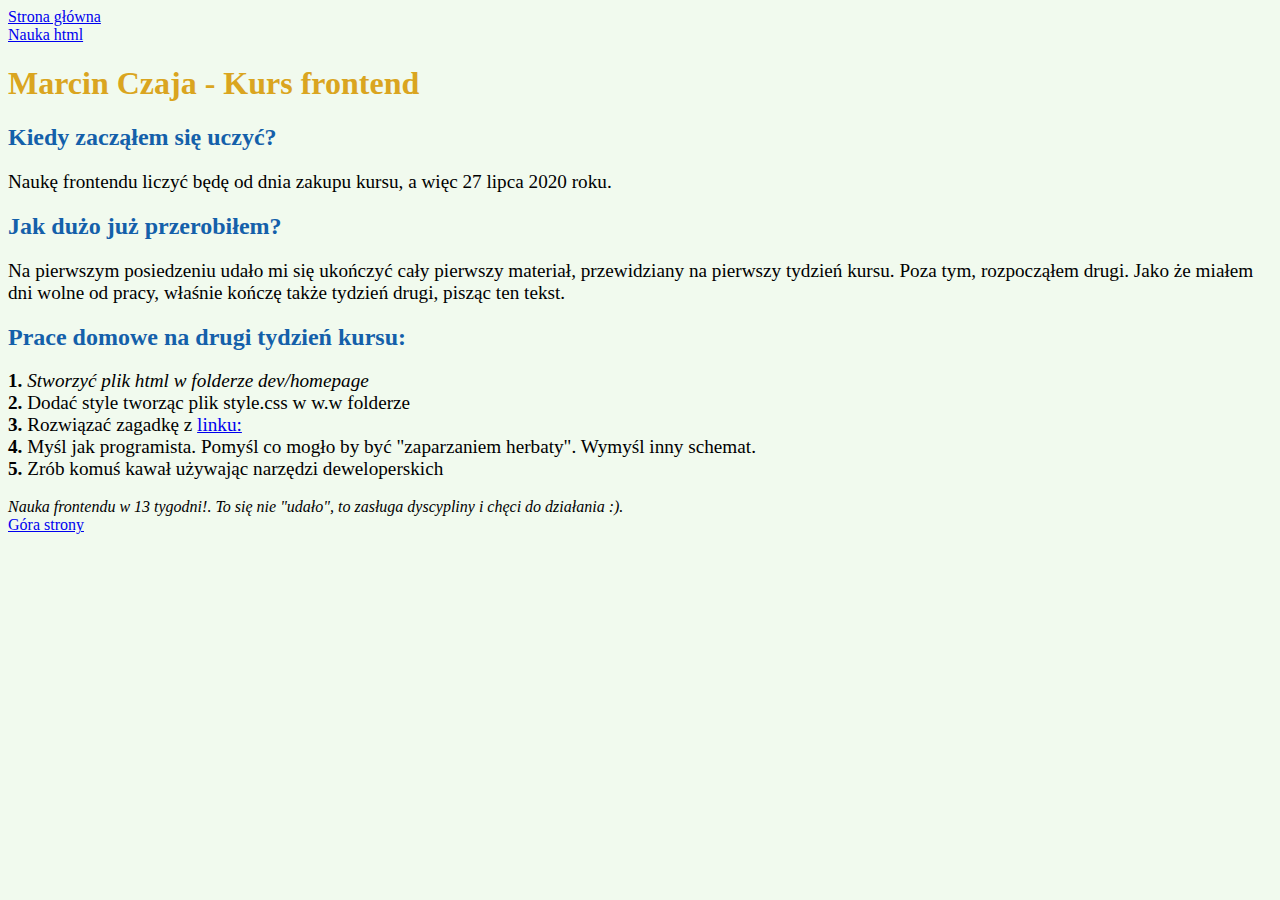
<file: index.html>
<!DOCTYPE html>
<html lang="pl">

<head>
    <meta charset="UTF-8">
    <meta name="viewport" content="width=device-width, initial-scale=1.0">
    <title>Document</title>
    <link href="style.css" rel="stylesheet" type="text/css">
</head>

<body>
    <header id="top">
        <nav>
            <a href="index.html">Strona główna</a> <br>
            <a href="nauka-html.html">Nauka html</a>
        </nav>
    </header>
    <main>
        <header>
            <h1 id="tak">
                Marcin Czaja - Kurs frontend
            </h1>
        </header>

        <section>
            <h2>
                Kiedy zacząłem się uczyć?
            </h2>
            <article>
                Naukę frontendu liczyć będę od dnia zakupu kursu, a więc 27 lipca 2020 roku.
            </article>
        </section>
        <section>
            <h2>
                Jak dużo już przerobiłem?
            </h2>
            <article>
                Na pierwszym posiedzeniu udało mi się ukończyć cały pierwszy materiał, przewidziany na pierwszy
                tydzień kursu. Poza tym, rozpocząłem drugi. Jako że miałem dni wolne od pracy, właśnie kończę także
                tydzień drugi, pisząc ten tekst.
            </article>
        </section>
        <section>
            <h2>Prace domowe na drugi tydzień kursu:</h2>
            <article>
                <b>1.</b> <i>Stworzyć plik html w folderze dev/homepage</i> <br>
                <strong>2.</strong> Dodać style tworząc plik style.css w w.w folderze <br>
                <b>3.</b> Rozwiązać zagadkę z <a
                    href="https://codepen.io/maciejkorsan/pen/8db755719dea64797342e1840ff2b7ee">linku: </a> <br>
                <b>4.</b> Myśl jak programista. Pomyśl co mogło by być "zaparzaniem herbaty". Wymyśl inny schemat. <br>
                <b>5.</b> Zrób komuś kawał używając narzędzi deweloperskich <br>
            </article>
        </section>



    </main>

    <footer>
        <br>
        <em>Nauka frontendu w 13 tygodni!. To się nie "udało", to zasługa dyscypliny i chęci do działania :).</em><br>
        <a href="#top">Góra strony</a>
    </footer>
</body>

</html>
</file>
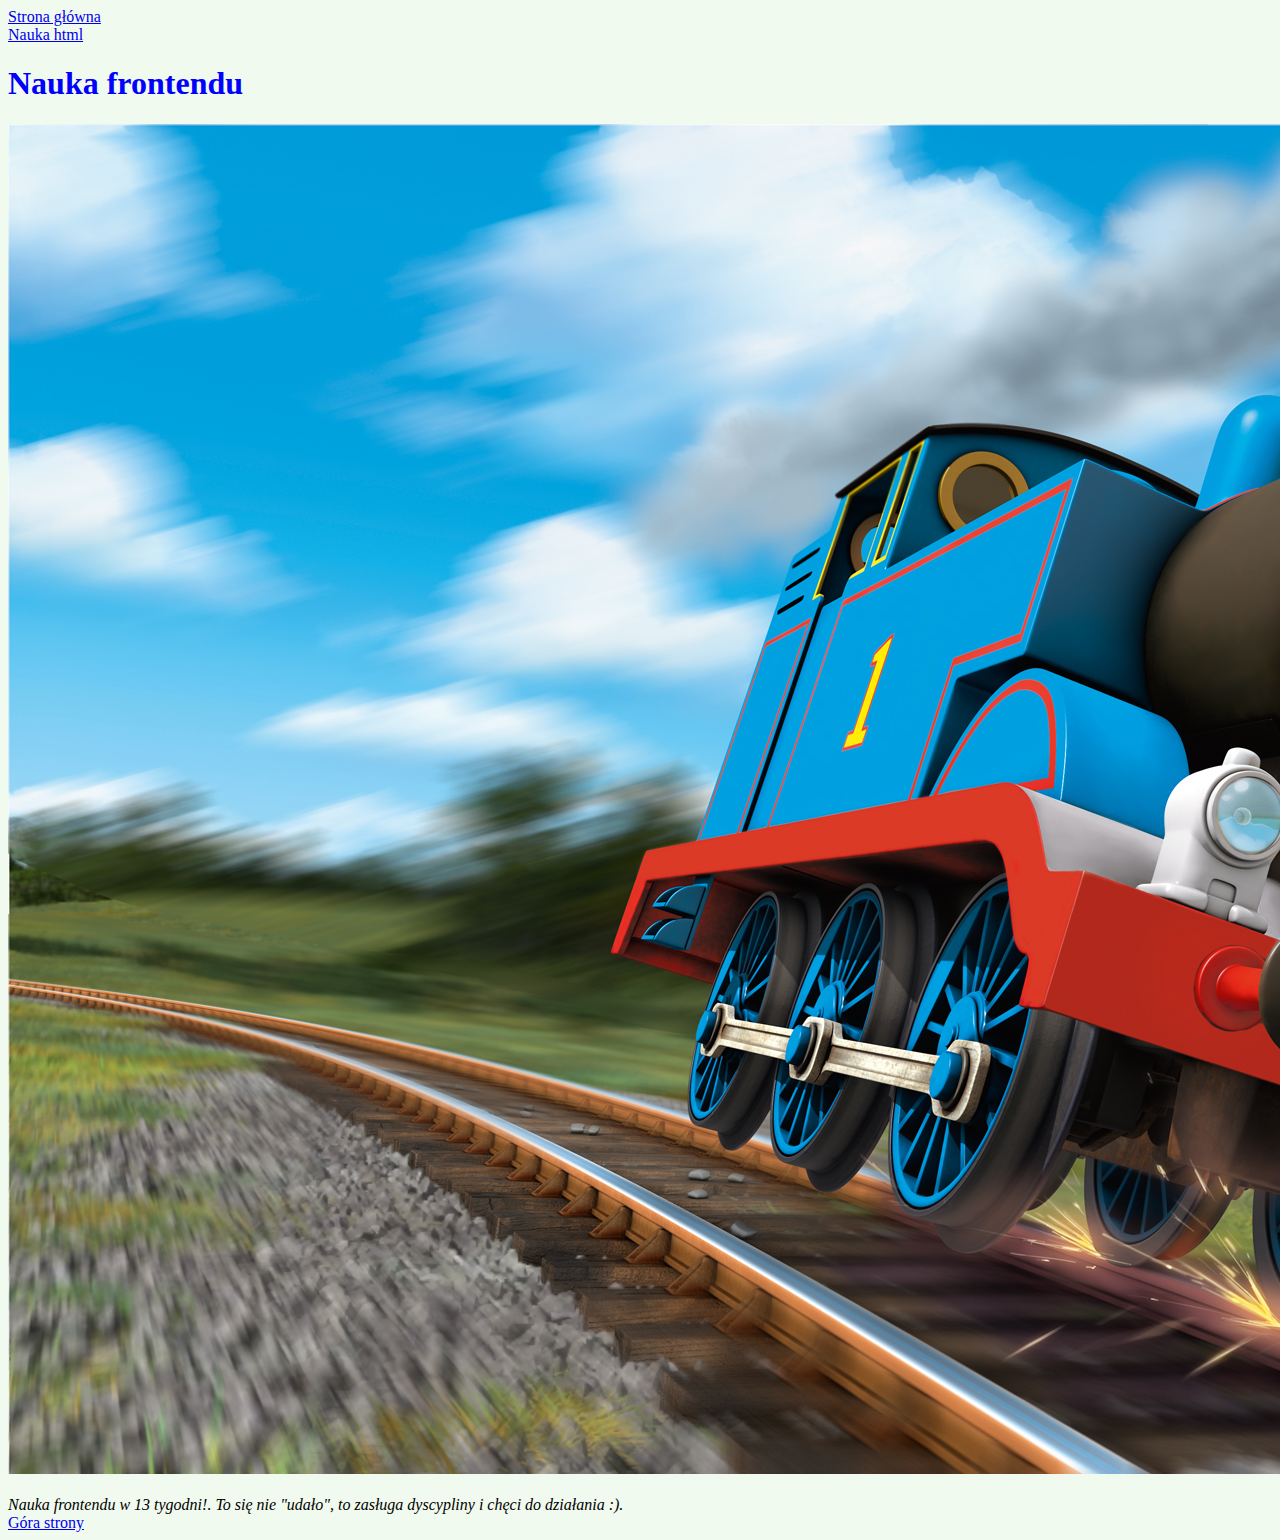
<file: nauka-html.html>
<!DOCTYPE html>
<html lang="pl">

<head>
    <meta charset="UTF-8">
    <meta name="viewport" content="width=device-width, initial-scale=1.0">
    <title>Document</title>
    <link href="style.css" rel="stylesheet" type="text/css">
</head>

<body>
    <header id="top">
        <nav>
            <a href="index.html">Strona główna</a> <br>
            <a href="nauka-html.html">Nauka html</a>
        </nav>
    </header>
    <main>
        <h1 id="Nauka-frontend">
            Nauka frontendu
        </h1>
        <img src="tom.jpg" alt="ciuchcia tom"/>
    </main>

    <footer>
        <br>
        <em>Nauka frontendu w 13 tygodni!. To się nie "udało", to zasługa dyscypliny i chęci do działania :).</em><br>
        <a href="#top">Góra strony</a>
    </footer>
    <script src="main.js"></script>
</body>

</html>
</file>
<file: style.css>
body {
    background: #F1FAEE;
}

header {
    color:goldenrod;
}
h2 {
    color:#1460AA;
}
#Nauka-frontend {
    color: blue;
}
article {
    font-size: larger;
    font-style: calibri;
}
</file>
